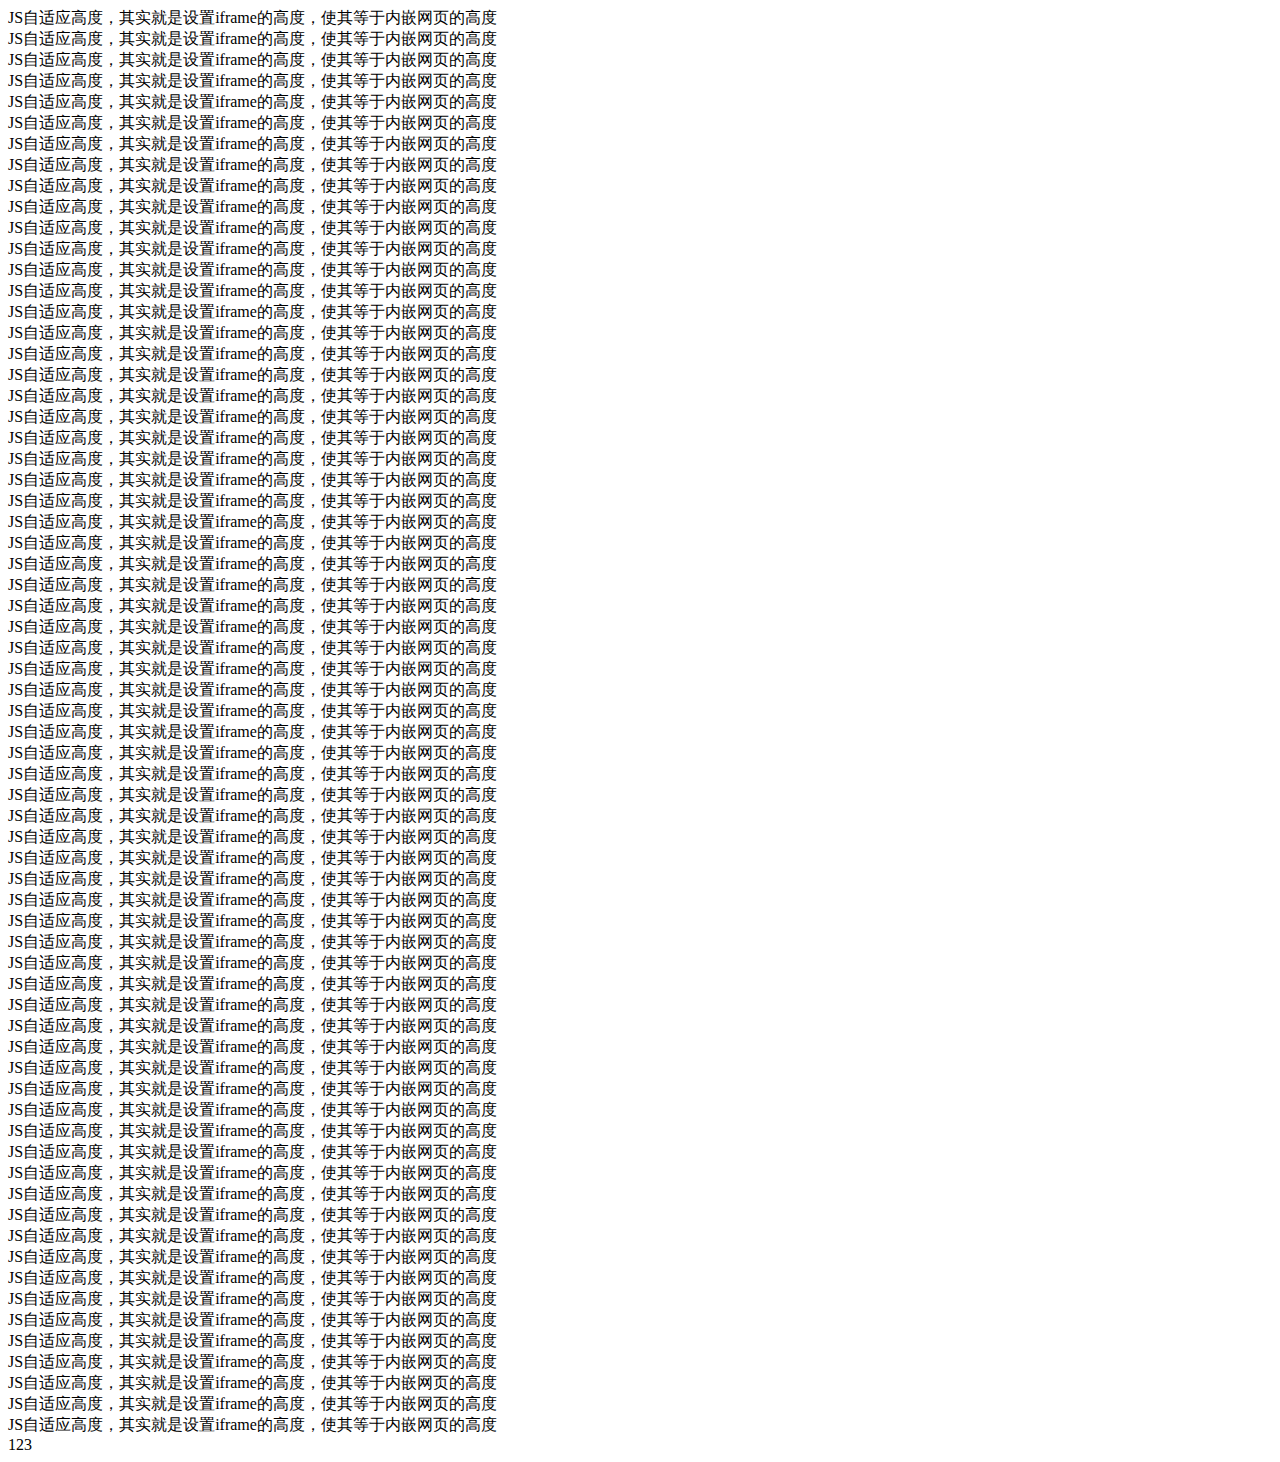
<file: html/home.html>
<!DOCTYPE html>
<html lang="en">
<head>
    <meta charset="UTF-8">
    <meta name="viewport" content="width=device-width, initial-scale=1.0">
    <title>Document</title>
</head>
<body>
    JS自适应高度，其实就是设置iframe的高度，使其等于内嵌网页的高度</br>
    JS自适应高度，其实就是设置iframe的高度，使其等于内嵌网页的高度</br>
    JS自适应高度，其实就是设置iframe的高度，使其等于内嵌网页的高度</br>
    JS自适应高度，其实就是设置iframe的高度，使其等于内嵌网页的高度</br>
    JS自适应高度，其实就是设置iframe的高度，使其等于内嵌网页的高度</br>
    JS自适应高度，其实就是设置iframe的高度，使其等于内嵌网页的高度</br>
    JS自适应高度，其实就是设置iframe的高度，使其等于内嵌网页的高度</br>
    JS自适应高度，其实就是设置iframe的高度，使其等于内嵌网页的高度</br>
    JS自适应高度，其实就是设置iframe的高度，使其等于内嵌网页的高度</br>
    JS自适应高度，其实就是设置iframe的高度，使其等于内嵌网页的高度</br>
    JS自适应高度，其实就是设置iframe的高度，使其等于内嵌网页的高度</br>
    JS自适应高度，其实就是设置iframe的高度，使其等于内嵌网页的高度</br>
    JS自适应高度，其实就是设置iframe的高度，使其等于内嵌网页的高度</br>
    JS自适应高度，其实就是设置iframe的高度，使其等于内嵌网页的高度</br>
    JS自适应高度，其实就是设置iframe的高度，使其等于内嵌网页的高度</br>
    JS自适应高度，其实就是设置iframe的高度，使其等于内嵌网页的高度</br>
    JS自适应高度，其实就是设置iframe的高度，使其等于内嵌网页的高度</br>
    JS自适应高度，其实就是设置iframe的高度，使其等于内嵌网页的高度</br>
    JS自适应高度，其实就是设置iframe的高度，使其等于内嵌网页的高度</br>
    JS自适应高度，其实就是设置iframe的高度，使其等于内嵌网页的高度</br>
    JS自适应高度，其实就是设置iframe的高度，使其等于内嵌网页的高度</br>
    JS自适应高度，其实就是设置iframe的高度，使其等于内嵌网页的高度</br>
    JS自适应高度，其实就是设置iframe的高度，使其等于内嵌网页的高度</br>
    JS自适应高度，其实就是设置iframe的高度，使其等于内嵌网页的高度</br>
    JS自适应高度，其实就是设置iframe的高度，使其等于内嵌网页的高度</br>
    JS自适应高度，其实就是设置iframe的高度，使其等于内嵌网页的高度</br>
    JS自适应高度，其实就是设置iframe的高度，使其等于内嵌网页的高度</br>
    JS自适应高度，其实就是设置iframe的高度，使其等于内嵌网页的高度</br>
    JS自适应高度，其实就是设置iframe的高度，使其等于内嵌网页的高度</br>
    JS自适应高度，其实就是设置iframe的高度，使其等于内嵌网页的高度</br>
    JS自适应高度，其实就是设置iframe的高度，使其等于内嵌网页的高度</br>
    JS自适应高度，其实就是设置iframe的高度，使其等于内嵌网页的高度</br>
    JS自适应高度，其实就是设置iframe的高度，使其等于内嵌网页的高度</br>
    JS自适应高度，其实就是设置iframe的高度，使其等于内嵌网页的高度</br>
    JS自适应高度，其实就是设置iframe的高度，使其等于内嵌网页的高度</br>
    JS自适应高度，其实就是设置iframe的高度，使其等于内嵌网页的高度</br>
    JS自适应高度，其实就是设置iframe的高度，使其等于内嵌网页的高度</br>
    JS自适应高度，其实就是设置iframe的高度，使其等于内嵌网页的高度</br>
    JS自适应高度，其实就是设置iframe的高度，使其等于内嵌网页的高度</br>
    JS自适应高度，其实就是设置iframe的高度，使其等于内嵌网页的高度</br>
    JS自适应高度，其实就是设置iframe的高度，使其等于内嵌网页的高度</br>
    JS自适应高度，其实就是设置iframe的高度，使其等于内嵌网页的高度</br>
    JS自适应高度，其实就是设置iframe的高度，使其等于内嵌网页的高度</br>
    JS自适应高度，其实就是设置iframe的高度，使其等于内嵌网页的高度</br>
    JS自适应高度，其实就是设置iframe的高度，使其等于内嵌网页的高度</br>
    JS自适应高度，其实就是设置iframe的高度，使其等于内嵌网页的高度</br>
    JS自适应高度，其实就是设置iframe的高度，使其等于内嵌网页的高度</br>
    JS自适应高度，其实就是设置iframe的高度，使其等于内嵌网页的高度</br>
    JS自适应高度，其实就是设置iframe的高度，使其等于内嵌网页的高度</br>
    JS自适应高度，其实就是设置iframe的高度，使其等于内嵌网页的高度</br>
    JS自适应高度，其实就是设置iframe的高度，使其等于内嵌网页的高度</br>
    JS自适应高度，其实就是设置iframe的高度，使其等于内嵌网页的高度</br>
    JS自适应高度，其实就是设置iframe的高度，使其等于内嵌网页的高度</br>
    JS自适应高度，其实就是设置iframe的高度，使其等于内嵌网页的高度</br>
    JS自适应高度，其实就是设置iframe的高度，使其等于内嵌网页的高度</br>
    JS自适应高度，其实就是设置iframe的高度，使其等于内嵌网页的高度</br>
    JS自适应高度，其实就是设置iframe的高度，使其等于内嵌网页的高度</br>
    JS自适应高度，其实就是设置iframe的高度，使其等于内嵌网页的高度</br>
    JS自适应高度，其实就是设置iframe的高度，使其等于内嵌网页的高度</br>
    JS自适应高度，其实就是设置iframe的高度，使其等于内嵌网页的高度</br>
    JS自适应高度，其实就是设置iframe的高度，使其等于内嵌网页的高度</br>
    JS自适应高度，其实就是设置iframe的高度，使其等于内嵌网页的高度</br>
    JS自适应高度，其实就是设置iframe的高度，使其等于内嵌网页的高度</br>
    JS自适应高度，其实就是设置iframe的高度，使其等于内嵌网页的高度</br>
    JS自适应高度，其实就是设置iframe的高度，使其等于内嵌网页的高度</br>
    JS自适应高度，其实就是设置iframe的高度，使其等于内嵌网页的高度</br>
    JS自适应高度，其实就是设置iframe的高度，使其等于内嵌网页的高度</br>
    JS自适应高度，其实就是设置iframe的高度，使其等于内嵌网页的高度</br>
    123
</body>
</html>
</file>
